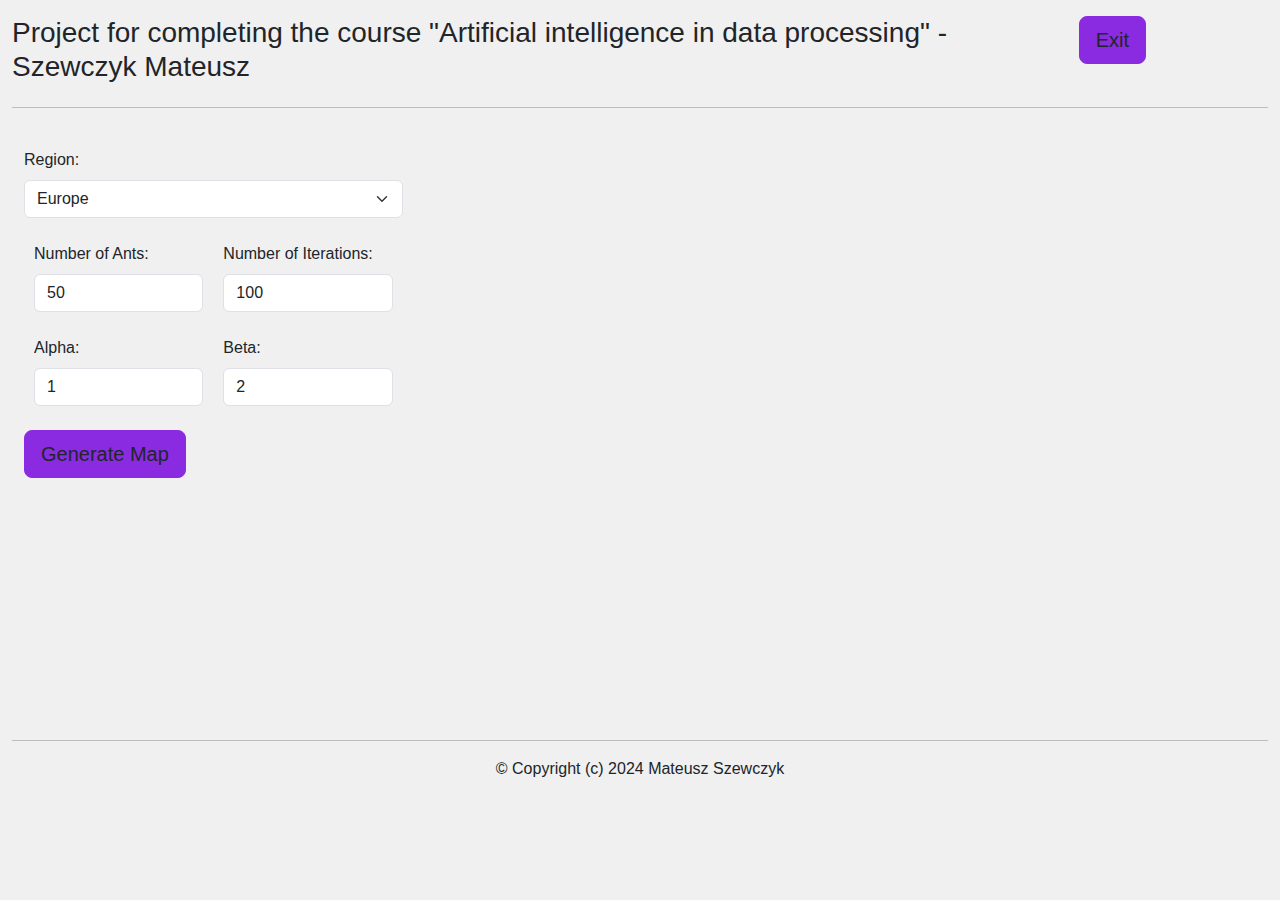
<file: templates/index.html>
<!DOCTYPE html>
<html lang="en">
<head>
    <meta charset="UTF-8">
    <meta name="viewport" content="width=device-width, initial-scale=1.0">
    <title>Artificial intelligence in data processing - Szewczyk Mateusz</title>
    <link href="https://cdn.jsdelivr.net/npm/bootstrap@5.3.0-alpha1/dist/css/bootstrap.min.css" rel="stylesheet">
    <script src="https://cdn.plot.ly/plotly-latest.min.js"></script>
    <script src="https://code.jquery.com/jquery-3.6.0.min.js"></script>
    <style>
        body {
            font-family: Arial, sans-serif;
            background-color: #f0f0f0;
        }
        #map {
            width: 100%;
            height: 600px;
        }
        .btn-violet {
            background-color: #8a2be2;
            border-color: #8a2be2;
        }
        .btn-violet:hover {
            background-color: #9932cc;
            border-color: #9932cc;
        }
        .btn-violet:focus {
            box-shadow: 0 0 0 0.25rem rgba(138, 43, 226, 0.5);
        }
        .btn-violet:active {
            background-color: #9400d3;
            border-color: #9400d3;
        }
        .column {
            float: left;
            width: 50%;
            padding: 0 10px;
        }
    </style>
</head>
    <body>
        <div class="container-fluid">
            <div class="row pt-3">
                <div class="col-md-10">
                    <h3>Project for completing the course "Artificial intelligence in data processing" - Szewczyk Mateusz</h3>
                </div>
                <div class="col-md-2">
                    <button class="btn btn-violet btn-lg" id="exit_button" onclick="exitApp()">Exit</button>
                </div>
            </div>
            <hr>
            <div class="row">
                <div class="col-md-4">
                    <div class="container"><br>
                        <div class="form-section">
                            <label for="region" class="form-label">Region:</label>
                            <select id="region" name="region" class="form-select">
                                <option value="Europe">Europe</option>
                                <option value="Poland">Poland</option>
                                <option value="North America">North America (USA)</option>
                            </select><br>
                        </div>
                        <div class="form-section">
                            <div class="column">
                                <label for="n_ants" class="form-label">Number of Ants:</label>
                                <input type="number" id="n_ants" name="n_ants" value="50" class="form-control" required><br>
                                <label for="alpha" class="form-label">Alpha:</label>
                                <input type="number" step="0.01" id="alpha" name="alpha" value="1" class="form-control" required><br>
                            </div>
                            <div class="column">
                                <label for="n_iterations" class="form-label">Number of Iterations:</label>
                                <input type="number" id="n_iterations" name="n_iterations" value="100" class="form-control" required><br>
                                <label for="beta" class="form-label">Beta:</label>
                                <input type="number" step="0.01" id="beta" name="beta" value="2" class="form-control" required><br>
                            </div>
                        </div>
                        <button id="generate_map" class="btn btn-violet btn-lg">Generate Map</button>
                        <br>
                        <br>
                        <h2 id="total-distance"></h2>
                    </div>
                </div>
                <div class="col-md-8">
                    <div id="map-container">
                        <div id="map"></div>
                    </div>
                </div>
            </div>
            <hr>
            <div class="row">
                <div class="col-md-12">
                    <div class="copyright" style="text-align: center;">
                        &copy; Copyright (c) 2024 Mateusz Szewczyk
                    </div>
                </div>
            </div>
        </div>

    <script>
        $(document).ready(function() {
            $('#generate_map').click(function() {
                const region = $('#region').val();
                const n_ants = $('#n_ants').val();
                const n_iterations = $('#n_iterations').val();
                const alpha = $('#alpha').val();
                const beta = $('#beta').val();
                let errorMessage = '';

                if (!region) {
                    errorMessage += 'Please select a region.\n';
                }
                if (!n_ants || isNaN(n_ants) || parseInt(n_ants) < 0) {
                    errorMessage += 'Please enter a valid number of ants.\n';
                }
                if (!n_iterations || isNaN(n_iterations) || parseInt(n_iterations) < 0) {
                    errorMessage += 'Please enter a valid number of iterations.\n';
                }
                if (!alpha || isNaN(alpha) || parseFloat(alpha) < 0) {
                    errorMessage += 'Please enter a valid alpha value.\n';
                }
                if (!beta || isNaN(beta) || parseFloat(beta) < 0) {
                    errorMessage += 'Please enter a valid beta value.\n';
                }

                if (errorMessage) {
                    alert(errorMessage);
                } else {
                    const data = {
                        region: region,
                        n_ants: parseInt(n_ants),
                        n_iterations: parseInt(n_iterations),
                        alpha: parseFloat(alpha),
                        beta: parseFloat(beta)
                    };

                    $.ajax({
                        url: '/generate_map',
                        type: 'POST',
                        contentType: 'application/json',
                        data: JSON.stringify(data),
                        success: function(response) {
                            const fig = JSON.parse(response);
                            Plotly.newPlot('map', fig.data, fig.layout);
                            $('#total-distance').text('Total Distance: ' + fig.total_distance.toFixed(2) + ' km');
                        },
                        error: function(error) {
                            alert('An error occurred while generating the map. Please try again.');
                        }
                    });
                }
            });
        });
        function exitApp() {
            fetch('/shutdown', {
                method: 'POST'
            })
            .then(response => {
                console.log('Server shutting down...');
                window.location.href = '/shutdown';
            })
            .catch(error => console.error('Error:', error));
        }
    </script>
    </body>
</html>
</file>
